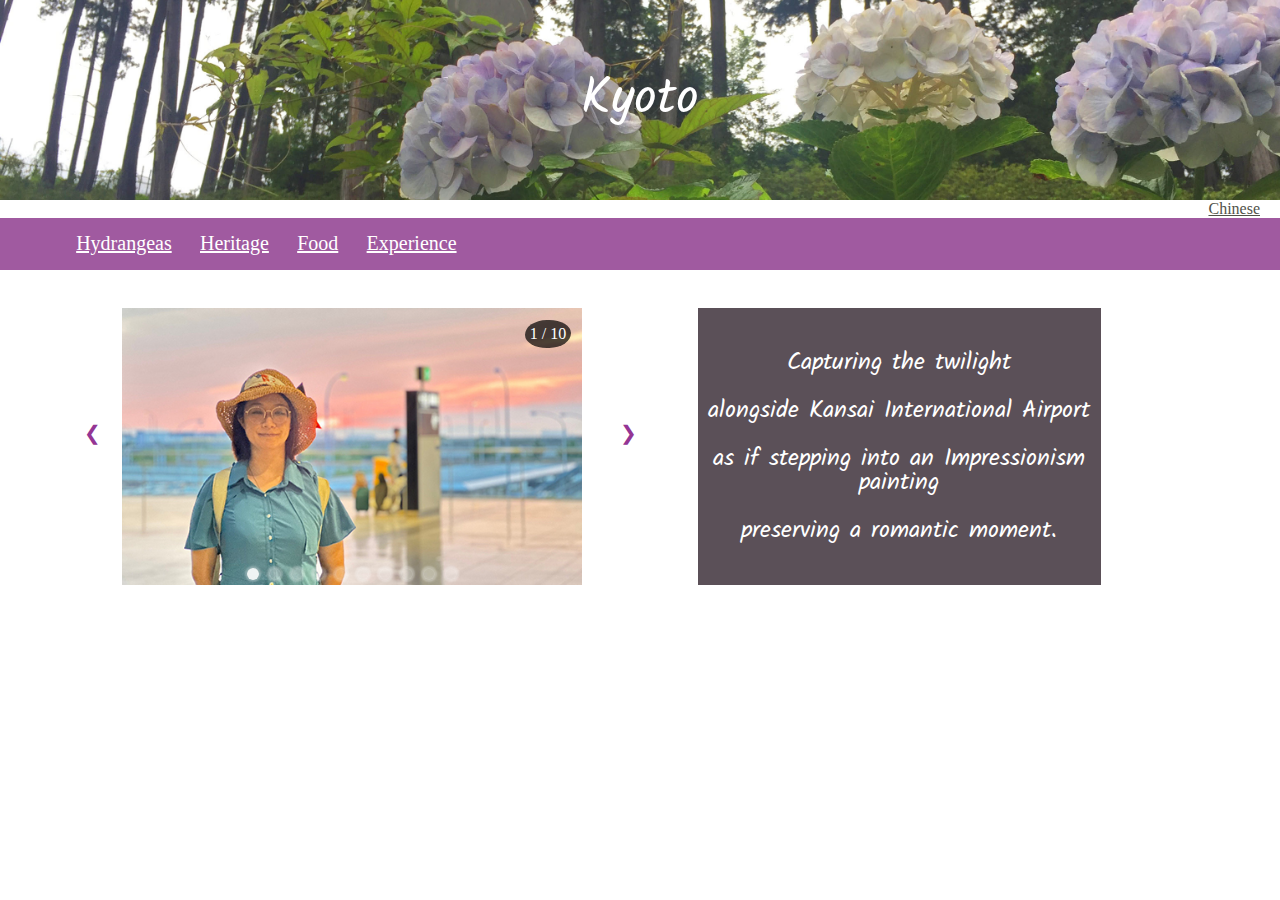
<file: index.html>
<!DOCTYPE html>
<html lang="en">
<head>
    <meta charset="UTF-8"  name="viewport" content="width=device-width, initial-scale=1.0">
    <meta charset="UTF-8"  http-equiv="refresh" content="300">
    <title>Kyoto Summer Image</title>
    <script type="text/javascript" src="./js/slide.js"></script>
    <link rel="stylesheet" href="./css/index_style.css" type="text/css"/>
    <link rel="stylesheet" href="./css/common_style.css" type="text/css"/>
    <link rel="preconnect" href="https://fonts.googleapis.com">
    <link rel="preconnect" href="https://fonts.gstatic.com" crossorigin>
    <link href="https://fonts.googleapis.com/css2?family=Kalam&display=swap" rel="stylesheet">   
</head>
<body>
    <header>
        <span>
            <div id="header_text_2">Kyoto</div>
        </sapn>
    </header>
    <div class="navigator_lan">
        <ul>
            <li><a href="./ch_index.html">Chinese</a></li>
        </ul>
    </div>
    <div class="navigator">
        <ul>
            <li><a href="./pages/en/hydrangeas.html">Hydrangeas</a></li>
            <li><a href="./pages/en/heritage.html">Heritage</a></li>
            <li><a href="./pages/en/food.html">Food</a></li>
            <li><a href="./pages/en/experience.html">Experience</a></li>
        </ul>
    </div>
    <div class="content">
        <div class="slideshow">
            <div class="slide__item fades">
                <div class="slide__pagenumber">1 / 10</div>
                <img class="slide_pic" src="./images/Kansai_airport.JPG" />
            </div>
            <div class="slide__item fades">
                <div class="slide__pagenumber">2 / 10</div>
                <img class="slide_pic" src="./images/Izumisano.JPG" />
            </div>
            <div class="slide__item fades">
                <div class="slide__pagenumber">3 / 10</div>
                <img class="slide_pic" src="./images/Kyoto_tower.JPG" />
            </div>
            <div class="slide__item fades">
                <div class="slide__pagenumber">4 / 10</div>
                <img class="slide_pic" src="./images/Nijo_Castle.JPG" />
            </div>
            <div class="slide__item fades">
                <div class="slide__pagenumber">5 / 10</div>
                <img class="slide_pic" src="./images/Byodo_In.JPG" />
            </div>
            <div class="slide__item fades">
                <div class="slide__pagenumber">6 / 10</div>
                <img class="slide_pic" src="./images/Mimuroto_zi.jpg" />
            </div>
            <div class="slide__item fades">
                <div class="slide__pagenumber">7 / 10</div>
                <img class="slide_pic" src="./images/hanamikoji.JPG" />
            </div>
            <div class="slide__item fades">
                <div class="slide__pagenumber">8 / 10</div>
                <img class="slide_pic" src="./images/Kiyomizu_dera.JPG" />
            </div>
            <div class="slide__item fades">
                <div class="slide__pagenumber">9 / 10</div>
                <img class="slide_pic" src="./images/Nanzenji_01.JPG" />
            </div>
            <div class="slide__item fades">
                <div class="slide__pagenumber">10 / 10</div>
                <img class="slide_pic" src="./images/Philosophers_walk_01.JPG" />
            </div>
            <a id="prev" class="slide__arraw slide__arraw--prev"> ❮ </a>
            <a id="next" class="slide__arraw slide__arraw--next"> ❯ </a>
            <div class="slide__dot">
                <div class="dot" data-value="1"></div>
                <div class="dot" data-value="2"></div>
                <div class="dot" data-value="3"></div>
                <div class="dot" data-value="4"></div>
                <div class="dot" data-value="5"></div>
                <div class="dot" data-value="6"></div>
                <div class="dot" data-value="7"></div>
                <div class="dot" data-value="8"></div>
                <div class="dot" data-value="9"></div>
                <div class="dot" data-value="10"></div>
            </div>    
        </div>
        <div class="content__pages">
            <div class="slide__content fades">
                Capturing the twilight<br/>
                <br/> 
                alongside Kansai International Airport<br/>
                <br/> 
                as if stepping into an Impressionism painting<br/>
                <br/> 
                preserving a romantic moment.<br/>
            </div>
            <div class="slide__content fades">
                The sunlight in Izumisano<br/>
                <br/> 
                colorizes the clouds in red,<br/>
                <br/> 
                awakening the slumbering streets<br/>
                <br/> 
                inch by inch...<br/> 
            </div>
            <div class="slide__content fades">
                In the Kyoto Tower<br/>
                <br/> 
                Getting a bird's-eye view of the whole city<br/>
                <br/> 
                Having a breathtaking scenes delight the sight<br/>
                <br/> 
            </div>
            <div class="slide__content fades">
                Nijo Castle walked through four centuries,<br/>
                <br/> 
                The Tokugawa shogunate rised and fell<br/>
                <br/> 
                All remarkable figures has the ebb and flow<br/>
                <br/> 
                only the ancient castle stands steadfast here.
            </div>
            <div class="slide__content fades">
                Byodoin, a millennia-old temple,<br/>
                <br/> 
                minted on the 10 yen coin<br/>
                <br/> 
                On the rooftop of Phoenix Hall,<br/>
                <br/> 
                a pair of phoenixes<br/>
                <br/> 
                perhaps arrived in the Buddhism Pure Land.
            </div>
            <div class="slide__content fades">
                In the garden of Mimuroto-ji Temple<br/>
                <br/> 
                thousands of hydrangeas bloom<br/>
                <br/> 
                just in the midst of midsummer<br/>
                <br/> 
                resembling a poetry of Japan's summer.<br/> 
                <br/> 
                Note: The temple's hydrangeas <br/>
                <br/>
                were traditionally used to console<br/>
            </div>
            <div class="slide__content fades">
                At a corner of Hanamikoozi<br/>
                <br/> 
                Mamasan in Izakaya:<br/>
                <br/> 
                'I told you to work hard,<br/>
                <br/> 
                how dare you to hang out? '<br/>
                <br/> 
                staff: 'sumimasen!(sorry in Japanese)'<br/>
            </div>
            <div class="slide__content fades">
                A thousand-year-old Buddhist temple<br/>
                <br/> 
                with a stage hanging high<br/>
                <br/> 
                Water no longer flow tranquilly<br/>
                <br/> 
                as bustling crowds surge and throng<br/>
                <br/> 
                The Guanyin remains majestic<br/>
                <br/> 
                but the site fills with clamor.
            </div>
            <div class="slide__content fades">
                In the garden of Zen Temple,<br/>
                <br/> 
                ripples form circles in the gravels.<br/>
                <br/> 
                Feeling the peaceful ambiance at Nanzen-ji,<br/>
                <br/> 
                finding inside clarity through meditation.<br/>
            </div>
            <div class="slide__content fades">
                While strolling along the Philosopher's Walk<br/> 
                <br/> 
                finding the understanding as Nishida did.<br/>
                <br/> 
                Even cats attain enlightenment here,<br/>
                <br/> 
                'feline life should be leisure'.<br/>
            </div>
        </div>
    </div>
</body>
</html>
</file>
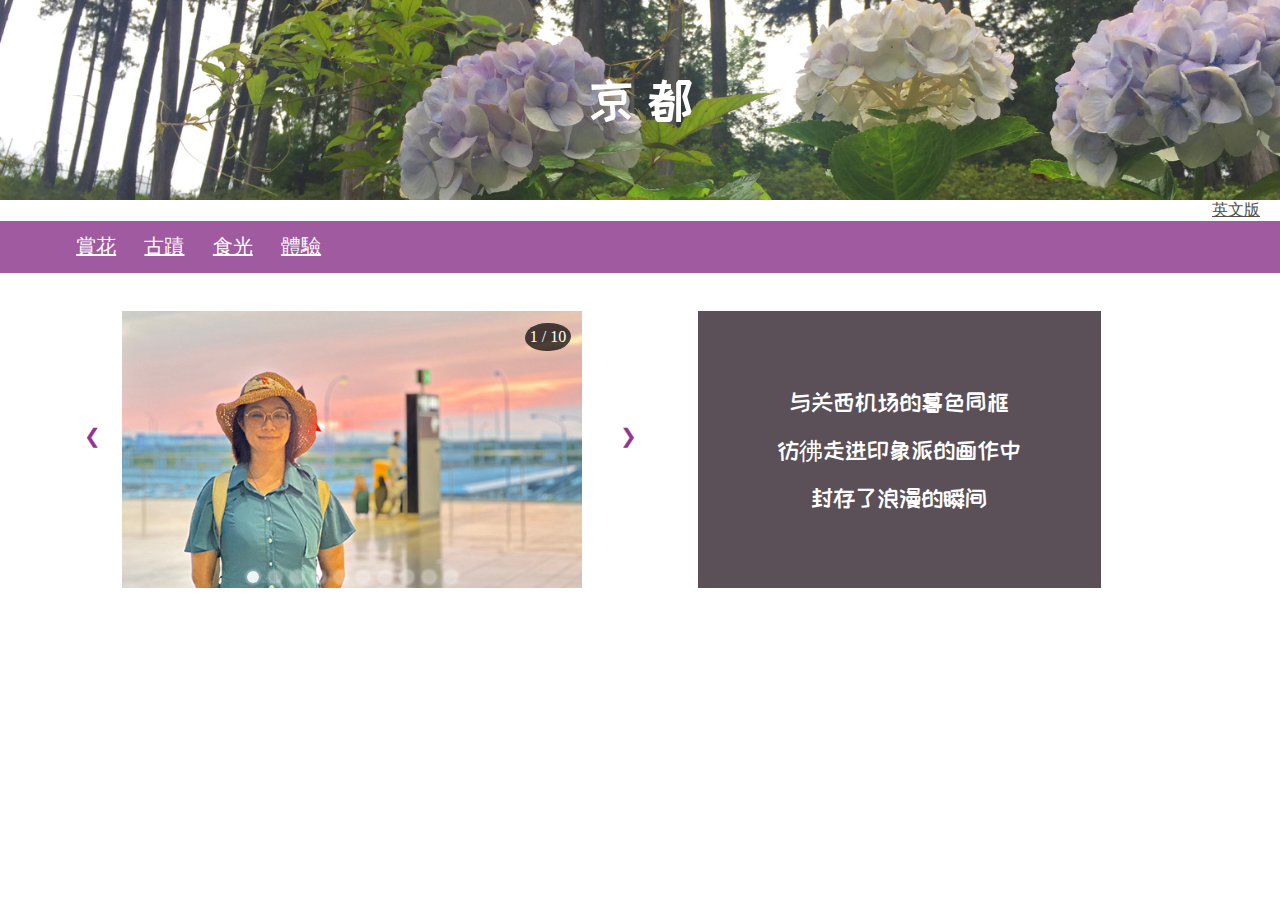
<file: ch_index.html>
<!DOCTYPE html>
<html lang="zh">
<head>
    <meta charset="UTF-8"  name="viewport" content="width=device-width, initial-scale=1.0">
    <meta charset="UTF-8"  http-equiv="refresh" content="300">
    <title>京都｜夏天</title>
    <script type="text/javascript" src="./js/slide.js"></script>
    <link rel="stylesheet" href="./css/index_style.css" type="text/css"/>
    <link rel="stylesheet" href="./css/common_style.css" type="text/css"/>
    <link rel="preconnect" href="https://fonts.googleapis.com">
    <link rel="preconnect" href="https://fonts.gstatic.com" crossorigin>
    <link href="https://fonts.googleapis.com/css2?family=ZCOOL+KuaiLe&display=swap" rel="stylesheet">
</head>
<body>
    <header>
        <span>
            <div id="header_text_1">京 都</div>
        </sapn>
    </header>

    <div class="navigator_lan">
        <ul>
            <li><a href="./index.html">英文版</a></li>
        </ul>
    </div>
    <div class="navigator">
        <ul>
            <li><a href="./pages/ch/hydrangeas.html">賞花</a></li>
            <li><a href="./pages/ch/heritage.html">古蹟</a></li>
            <li><a href="./pages/ch/food.html">食光</a></li>
            <li><a href="./pages/ch/experience.html">體驗</a></li>
        </ul>
    </div>
    <div class="content">
        <div class="slideshow">
            <div class="slide__item fades">
                <div class="slide__pagenumber">1 / 10</div>
                <img class="slide_pic" src="./images/Kansai_airport.JPG" />
            </div>
            <div class="slide__item fades">
                <div class="slide__pagenumber">2 / 10</div>
                <img class="slide_pic" src="./images/Izumisano.JPG" />
            </div>
            <div class="slide__item fades">
                <div class="slide__pagenumber">3 / 10</div>
                <img class="slide_pic" src="./images/Kyoto_tower.JPG" />
            </div>
            <div class="slide__item fades">
                <div class="slide__pagenumber">4 / 10</div>
                <img class="slide_pic" src="./images/Nijo_Castle.JPG" />
            </div>
            <div class="slide__item fades">
                <div class="slide__pagenumber">5 / 10</div>
                <img class="slide_pic" src="./images/Byodo_In.JPG" />
            </div>
            <div class="slide__item fades">
                <div class="slide__pagenumber">6 / 10</div>
                <img class="slide_pic" src="./images/Mimuroto_zi.jpg" />
            </div>
            <div class="slide__item fades">
                <div class="slide__pagenumber">7 / 10</div>
                <img class="slide_pic" src="./images/hanamikoji.JPG" />
            </div>
            <div class="slide__item fades">
                <div class="slide__pagenumber">8 / 10</div>
                <img class="slide_pic" src="./images/Kiyomizu_dera.JPG" />
            </div>
            <div class="slide__item fades">
                <div class="slide__pagenumber">9 / 10</div>
                <img class="slide_pic" src="./images/Nanzenji_01.JPG" />
            </div>
            <div class="slide__item fades">
                <div class="slide__pagenumber">10 / 10</div>
                <img class="slide_pic" src="./images/Philosophers_walk_01.JPG" />
            </div>
            <a id="prev" class="slide__arraw slide__arraw--prev"> ❮ </a>
            <a id="next" class="slide__arraw slide__arraw--next"> ❯ </a>
            <div class="slide__dot">
                <div class="dot" data-value="1"></div>
                <div class="dot" data-value="2"></div>
                <div class="dot" data-value="3"></div>
                <div class="dot" data-value="4"></div>
                <div class="dot" data-value="5"></div>
                <div class="dot" data-value="6"></div>
                <div class="dot" data-value="7"></div>
                <div class="dot" data-value="8"></div>
                <div class="dot" data-value="9"></div>
                <div class="dot" data-value="10"></div>
            </div>    
        </div>
        <div class="content__pages">
            <div class="slide__content_ch fades">
                与关西机场的暮色同框<br/>
                <br/>
                彷彿走进印象派的画作中<br/>
                <br/>
                封存了浪漫的瞬间<br/>
            </div>
            <div class="slide__content_ch fades">
                泉佐野的清晨<br/>
                <br/>
                阳光染红一片片云朵<br/>
                <br/>
                一寸寸唤醒沉睡中的街道<br/>
            </div>
            <div class="slide__content_ch fades">
                千年京光耀 眺望古都美<br/>
                <br/>
                风华绽放 绝景入眼<br/>
            </div>
            <div class="slide__content_ch fades">
                二条城走过400年风华<br/>
                <br/>
                象徵德川幕府起落<br/>
                <br/>
                时代淘尽风流人物<br/>
                <br/>
                只有古城还屹立于此。
            </div>
            <div class="slide__content_ch fades">
                千年古刹平等院<br/>
                <br/>
                10元硬币上一佛寺<br/>
                <br/>
                凤凰堂内静静观想<br/>
                <br/>
                屋嵴上的一对凤凰<br/>
                <br/>
                也许早已抵达西方极乐世界
            </div>
            <div class="slide__content_ch fades">
                三室户寺庭园中<br/>
                <br/>
                万颗紫阳花于仲夏中齐放<br/>
                <br/>
                俨然日本的夏季风物诗<br/>
                <br/>
                笔记：寺庙的紫阳花，<br/>
                古时候用来宽慰梅雨季中感染病逝的亡魂。
            </div>
            <div class="slide__content_ch fades">
                花见小路一隅...<br/>
                <br/>
                居酒屋妈妈桑：<br/>
                叫你好好工作，竟敢偷跑出去玩<br/>
                <br/>
                小员工：<br/>
                すみません~~~<br/>
            </div>
            <div class="slide__content_ch fades">
                千年佛寺 舞台高悬<br/>
                <br/>
                只可惜<br/>
                <br/>
                清水不再安静流过<br/>
                <br/>
                汹涌人潮熙熙攘攘<br/>
                <br/>
                观音虽庄严 尘世却喧嚣<br/>
            </div>
            <div class="slide__content_ch fades">
                方丈庭园<br/>
                <br/>
                碎石中涟漪圈圈<br/>
                <br/>
                南禅寺清幽祥和<br/>
                <br/>
                禅修冥想得清明<br/>
            </div>
            <div class="slide__content_ch fades">
                哲学之道漫步中<br/>
                <br/>
                或许能与西田教授体悟相同<br/>
                <br/>
                猫咪也在此开悟<br/>
                <br/>
                惬意悠闲就是猫生之道<br/>
            </div>
        </div>
    </div>
</body>
</html>
</file>
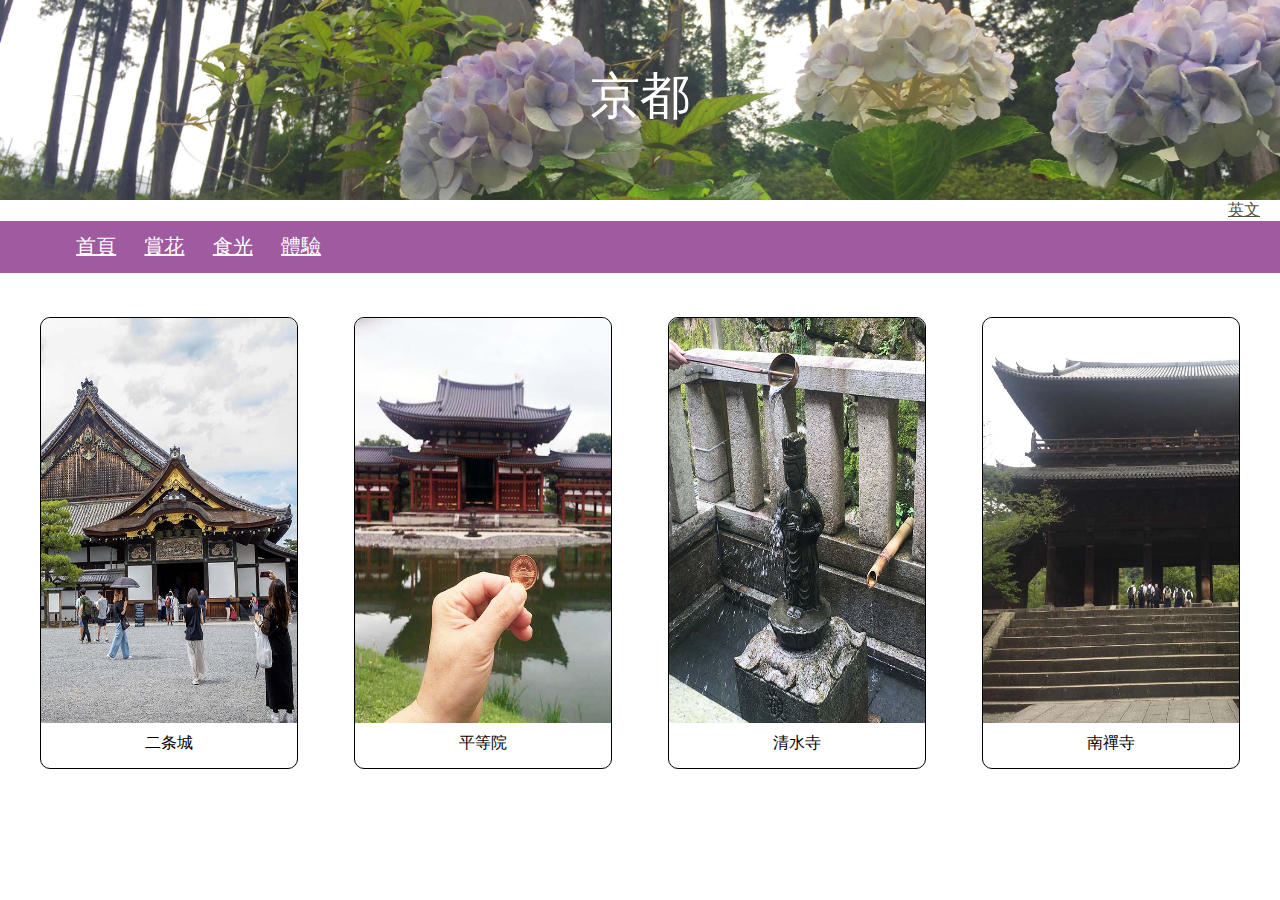
<file: pages/ch/heritage.html>
<!DOCTYPE html>
<html lang="zh">
<head>
    <meta charset="UTF-8">
    <title>京都、夏天 | 古蹟</title>
    <meta charset="UTF-8"  name="viewport" content="width=device-width, initial-scale=1.0">
    <link rel="stylesheet" href="../../css/common_style.css" type="text/css"/>
    <link rel="stylesheet" href="../../css/heritage_style.css" type="text/css"/>
    <link rel="preconnect" href="https://fonts.googleapis.com">
    <link rel="preconnect" href="https://fonts.gstatic.com" crossorigin>
    <link href="https://fonts.googleapis.com/css2?family=Kalam&display=swap" rel="stylesheet"> 
</head>
<body>
    <header>
        <span>
            <div id="header_text_2">京都</div>
        </sapn>
    </header>
    <div class="navigator_lan">
        <ul>
            <li><a href="../en/heritage.html">英文</a></li>
        </ul>
    </div>
    <div class="navigator">
        <ul>
            <li><a href="../../ch_index.html">首頁</a></li>
            <li><a href="./hydrangeas.html">賞花</a></li>
            <li><a href="./food.html">食光</a></li>
            <li><a href="./experience.html">體驗</a></li>
        </ul>
    </div>
    <div class="container">
        <div class="instruction">點按圖片翻背面，點按圖片外翻回正面</div>
        <div class="card card_1">
            <div class="card_title title_1">
                <img class="card_cover" src="../../images/card_nijō_castle.jpg"/>
                <div>二条城</div>
            </div>
            <div class="card_txt txt_1">
                這座城堡是幕府將軍至京都天皇時的住所，也是德川幕府「大政奉還」的地點，見證了日本歷史脫離封建時代的一刻。<br/>
                二条城內的特色建築又稱鶯聲地板，因為人行走於迴廊地板上時會發出酷似夜鶯鳴叫的聲音。<br/>
                因為二条城重大的歷史意義，它被列為聯合國世界遺產。
            </div>
        </div>
        <div class="card card_2">
            <div class="card_title title_2">
                <img class="card_cover" src="../../images/Byōdō-in.jpg"/>
                <div>平等院</div>
            </div>
            <div class="card_txt txt_2">    
                座落於京都府宇治寺，平等院因為其精巧的佛教建築被列為聯合國世界遺產。<br/>
                平等院中的鳳凰堂，擁有木造阿彌陀如來坐像1座、浮雕菩薩像52軀、壁畫14面，表現出平安時代佛教藝術之美。<br/>
                鳳凰堂即為日幣10元硬幣上的建築，因此常見旅客將硬幣與建築同框拍攝。<br/>
            </div>
        </div>
        <div class="card card_3">
            <div class="card_title title_3">
                <img class="card_cover" src="../../images/Kiyomizu_Temple.jpg"/>
                <div>清水寺</div>
            </div>
            <div class="card_txt txt_3">
                作為聯合國世界遺產，清水寺以正殿前擁有1000年以上歷史的木造舞台聞名。清水舞台由139根高12公尺的櫸木支撐，且沒有使用任何釘子。<br/>
                偌大的寺廟中，只有少數拜殿讓我覺得內心平靜，其中一處就是照片中的偏殿觀音像。香客們用水清洗觀音石像以祈求內心清明。<br/>
            </div>
        </div>
        <div class="card card_4">
            <div class="card_title title_4">
                <img class="card_cover" src="../../images/Nanzen-ji.jpg"/>
                <div>南禪寺</div>
            </div>
            <div class="card_txt txt_4">
                這是日本禪宗最早由皇室建照的寺院，內有照片中的三門、方丈庭園及水路閣等指標性建築。<br/>
                三門的上層「五鳳樓」有釋迦如來與十六羅漢像、大坂之陣戰死者位牌等。<br/>
                方丈庭園的枯山水、借景等技法表現出日本的藝術及文化內涵。<br/>
                水路閣則是一座紅磚拱橋外型的琵琶湖疏水設施，其異國風情使之成為打卡知名景點。<br/>
            </div>
        </div>
    </div>
</body>
</html>
</file>
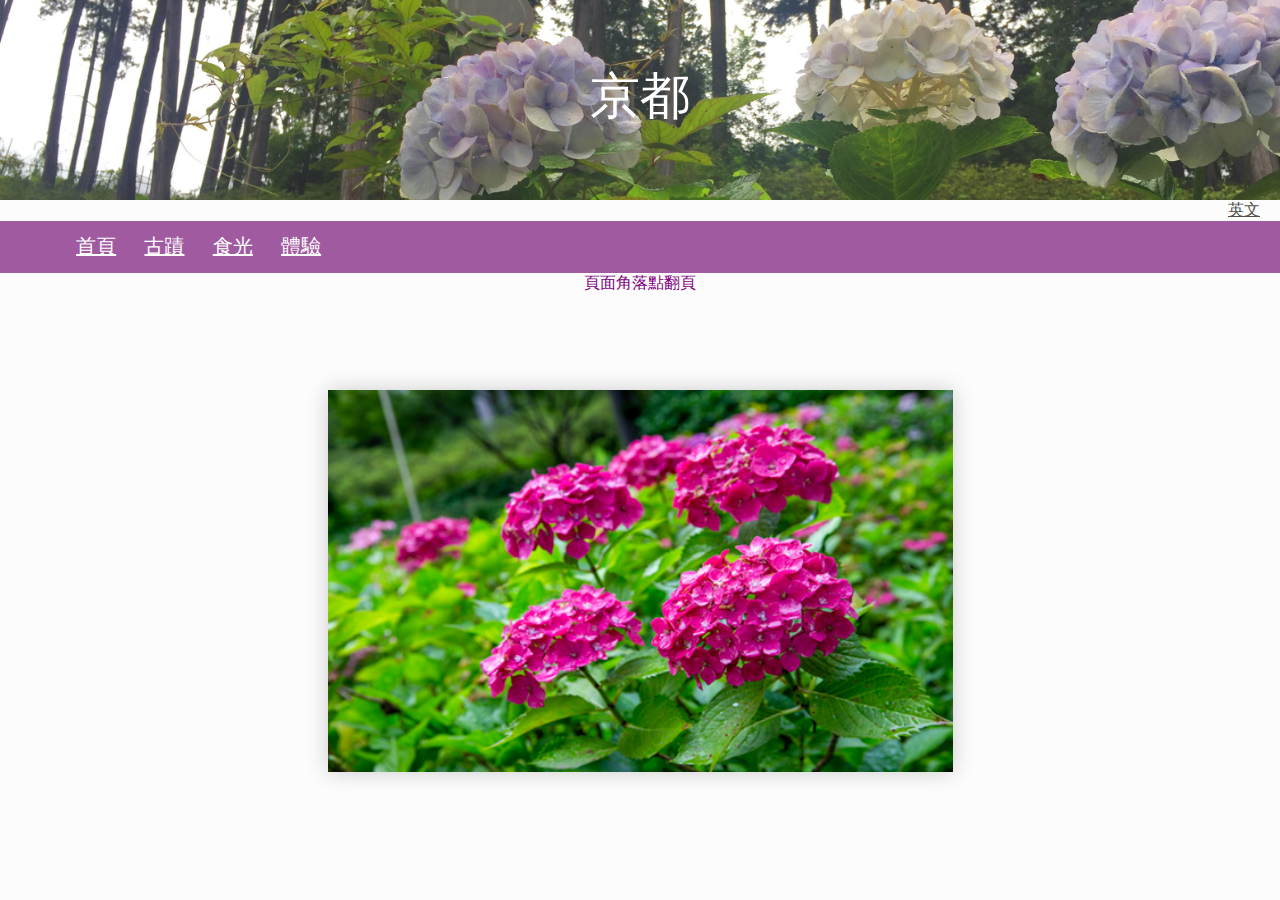
<file: pages/ch/hydrangeas.html>
<!DOCTYPE html>
<html lang="zh">
<head>
    <meta charset="UTF-8">
    <title>京都、夏天 | 紫陽花</title>
    <meta charset="UTF-8"  name="viewport" content="width=device-width, initial-scale=1.0">
    <script type="text/javascript" src="../../js/turnjs4/extras/jquery.min.1.7.js"></script>
    <script type="text/javascript" src="../../js/turnjs4/extras/modernizr.2.5.3.min.js"></script>
    <script type="text/javascript" src="../../js/book_double_page.js"></script>
    <link rel="stylesheet" href="../../css/common_style.css" type="text/css"/>
    <link rel="stylesheet" href="../../css/common_book.css" type="text/css"/>
    <link rel="preconnect" href="https://fonts.googleapis.com">
    <link rel="preconnect" href="https://fonts.gstatic.com" crossorigin>
    <link href="https://fonts.googleapis.com/css2?family=Kalam&display=swap" rel="stylesheet"> 
</head>
<body>
    <header>
        <span>
            <div id="header_text_2">京都</div>
        </sapn>
    </header>
    <div class="navigator_lan">
        <ul>
            <li><a href="../en/hydrangeas.html">英文</a></li>
        </ul>
    </div>
    <div class="navigator">
        <ul>
            <li><a href="../../ch_index.html">首頁</a></li>
            <li><a href="./heritage.html">古蹟</a></li>
            <li><a href="./food.html">食光</a></li>
            <li><a href="./experience.html">體驗</a></li>
        </ul>
    </div>
    <div class="flipbook-viewport">
        <div id="description_ch">頁面角落點翻頁</div>
        <div class="container">
            <div class="flipbook" id="book">
             <div class="page cover_1"></div>
                 <div class="double content_1">
                    <div class="whisper type_1">
                        紫陽花/繡球花，於夏季綻放，是夏日的一抹繽紛。<br>
                        偶見純白的花團簇擁，是缺乏花青素的獨特面貌。
                    </div>
                </div>                  
                <div class="double content_2">
                    <div class="whisper type_2">
                        花色隨土壤的酸鹼度而變，<br/>
                        酸即青，鹼即紅。<br/>
                    </div>                    
                </div>
                <div class="double content_3">
                    <div class="whisper type_3">
                        京都府宇治市的三戶室寺，主祭千手觀音。<br/>
                        庭園「與楽園」擁有5000坪的廣大面積，<br/>
                        6月有1萬顆的繡球花綻放。<br/>
                    </div>  
                </div>
                <div class="double content_4">
                    <div class="whisper type_4">
                        一花一世界&nbsp;&nbsp;&nbsp;&nbsp;&nbsp;&nbsp;百叢百斑斕
                    </div>  
                </div>
                <div class="double content_5">
                    <div class="whisper type_5">
                        腳踏繡球花瓣<br/>
                    </div>
                    <div class="whisper type_6">
                        邁開下一步......<br/>
                    </div>
                </div>
                <div class="double content_6">
                    <div class="whisper type_7">
                        繽紛的繡球花 <br/>
                        即使凋謝 <br/>
                        仍舊美得獨特<br/>
                    </div>
                </div>
                <div class="double content_7">
                    <div class="whisper type_8">
                        2023年6月<br/>
                    </div>
                </div>
                <div class="page cover_2"></div>
            </div> 
        </div>
    </div>
    <div class="container_m">
        <div id="description_ch_m">點頁面角落翻頁</div>
        <div id="flipbook_mobile">
            <div class="content_8"></div>
            <div class="content_9">
                <div class="whisper type_9">
                    紫陽花/繡球花，於夏季綻放，<br/>
                    是夏日的一抹繽紛。<br>
                    偶見純白的花團簇擁，<br/>
                    是缺乏花青素的獨特面貌。
                </div>
            </div>
            <div class="content_10">
                <div class="whisper type_10">
                    花色隨土壤的酸鹼度而變，<br/>
                    酸即青，鹼即紅。<br/>
                </div>                    
            </div>        
            <div class="content_11">
                <div class="whisper type_11">
                    京都府宇治市的三戶室寺，主祭千手觀音。<br/>
                    庭園「與楽園」擁有5000坪的廣大面積，<br/>
                    6月有1萬顆的繡球花綻放。<br/>
                </div>  
            </div>
            <div class="content_12">
                <div class="whisper type_12">
                    一花一世界&nbsp;&nbsp;百叢百斑斕
                </div>  
            </div>
            <div class="content_13">
                <div class="whisper type_13">
                    腳踏繡球花瓣&nbsp;&nbsp;&nbsp;&nbsp;&nbsp;&nbsp;邁開下一步......<br/>
                </div>
            </div>
            <div class="content_14">
                <div class="whisper type_14">
                    繽紛的繡球花 <br/>
                    即使凋謝 <br/>
                    仍舊美得獨特<br/>
                </div>
            </div>
            <div class="content_15">
                <div class="whisper type_15">
                    2023年6月 <br/>
                </div>
            </div>
            <div class="content_16"></div>
        </div>
    </div>
</body>
</html>
</file>
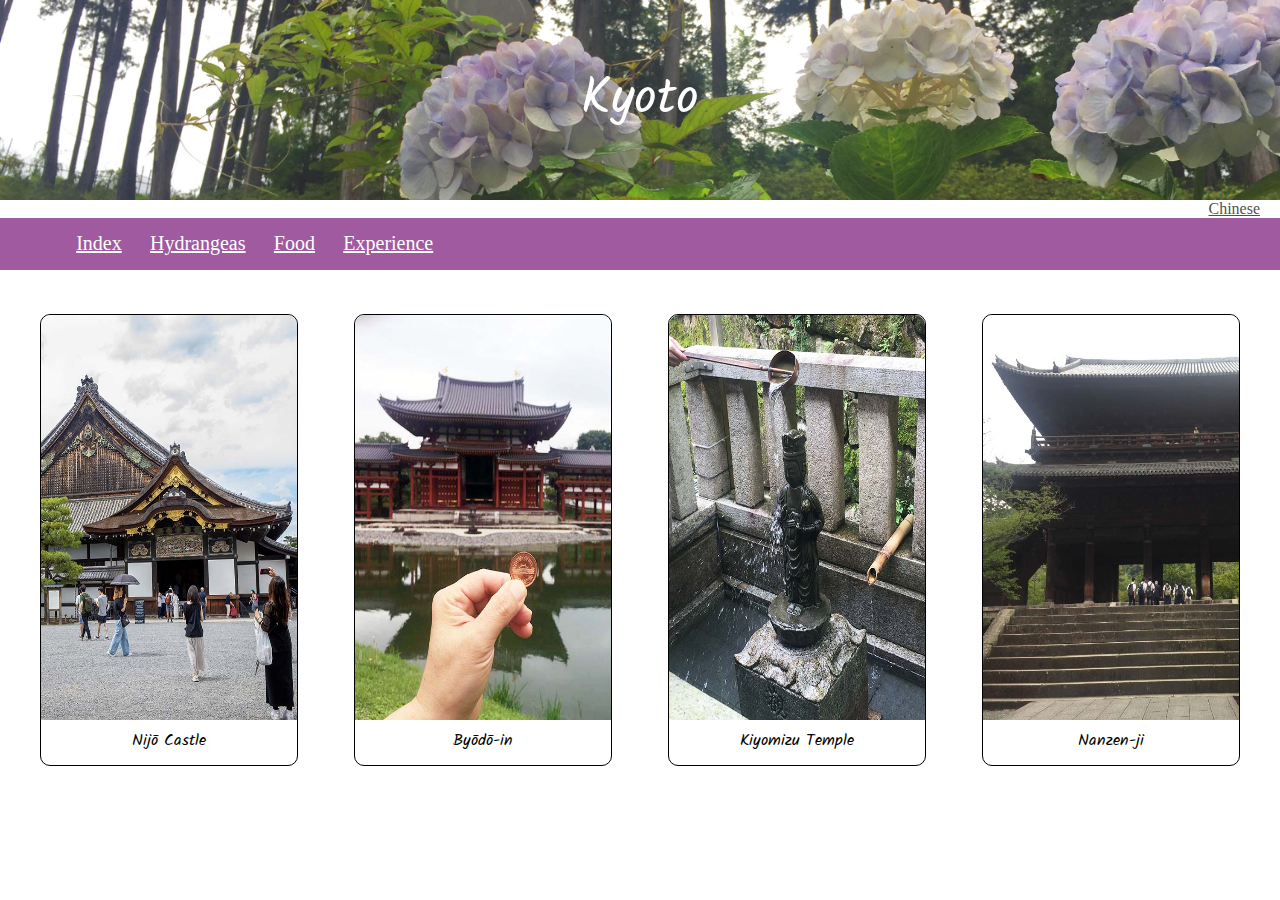
<file: pages/en/heritage.html>
<!DOCTYPE html>
<html lang="en">
<head>
    <title>Kyoto Summer Image | Heritage</title>
    <meta charset="UTF-8"  name="viewport" content="width=device-width, initial-scale=1.0">
    <link rel="stylesheet" href="../../css/common_style.css" type="text/css"/>
    <link rel="stylesheet" href="../../css/heritage_style.css" type="text/css"/>
    <link rel="preconnect" href="https://fonts.googleapis.com">
    <link rel="preconnect" href="https://fonts.gstatic.com" crossorigin>
    <link href="https://fonts.googleapis.com/css2?family=Kalam&display=swap" rel="stylesheet"> 
</head>
<body>
    <header>
        <span>
            <div id="header_text_2">Kyoto</div>
        </sapn>
    </header>
    <div class="navigator_lan">
        <ul>
            <li><a href="../ch/heritage.html">Chinese</a></li>
        </ul>
    </div>
    <div class="navigator">
        <ul>
            <li><a href="../../index.html">Index</a></li>
            <li><a href="./hydrangeas.html">Hydrangeas</a></li>
            <li><a href="./food.html">Food</a></li>
            <li><a href="./experience.html">Experience</a></li>
        </ul>
    </div>
    <div class="container">
        <div class="instruction">Tap the image to flip to the back,<br/>
            tap anywhere outside the image to flip to the front.</div>
        <div class="card card_1">
            <div class="card_title title_1">
                <img class="card_cover" src="../../images/card_nijō_castle.jpg"/>
                <div>Nijō Castle</div>
            </div>
            <div class="card_txt txt_1">
                The castle, where Shogan stays when visiting Emperor, 
                witnesses the transition from feudalism Edo period to the Meiji era. <br/>
                Its unique architecture, "nightingale floors", sounds like birdsong while walking on it.<br/> 
                Because of its' significance, it is a UNESCO site to preserve Japanese heritage.<br/>
            </div>
        </div>
        <div class="card card_2">
            <div class="card_title title_2">
                <img class="card_cover" src="../../images/Byōdō-in.jpg"/>
                <div>Byōdō-in</div>
            </div>
            <div class="card_txt txt_2">    
                The temple, situated in Uji, is a UNESCO Site celebrated for its elegant Buddhist architecture. <br/>
                its' iconic Phoenix Hall, adorned with remarkable Amidist sculptures, exemplifies the beauty of the Heian era. <br/>
                Notably, the Phoenix Hall is depicted on the 10 yen coin. That's why tourists take photos with holding a 10 yen coin.<br/>
            </div>
        </div>
        <div class="card card_3">
            <div class="card_title title_3">
                <img class="card_cover" src="../../images/Kiyomizu_Temple.jpg"/>
                <div>Kiyomizu Temple</div>
            </div>
            <div class="card_txt txt_3">
                The temple is a UNESCO Site which is renowned for its wooden terrace without any nails.<br/>
                Only a few places in the temple can make me feel peaceful, and the photo shows one.<br/>
                The photo shows that pilgrims pour water on the statue of Guanyin to pray for clarity of heart.
            </div>
        </div>
        <div class="card card_4">
            <div class="card_title title_4">
                <img class="card_cover" src="../../images/Nanzen-ji.jpg"/>
                <div>Nanzen-ji</div>
            </div>
            <div class="card_txt txt_4">
                It is a historic Zen Buddhist temple complex with tranquil gardens and majestic architecture.<br/>
                Its iconic Sanmon gate and serene Hojo garden showcase Japan's artistic and spiritual heritage.<br/>
                Located inside, exotic Aqueduct carries irrigation water from the Lake Biwa Canal.<br/>
            </div>
        </div>
    </div>
</body>
</html>
</file>
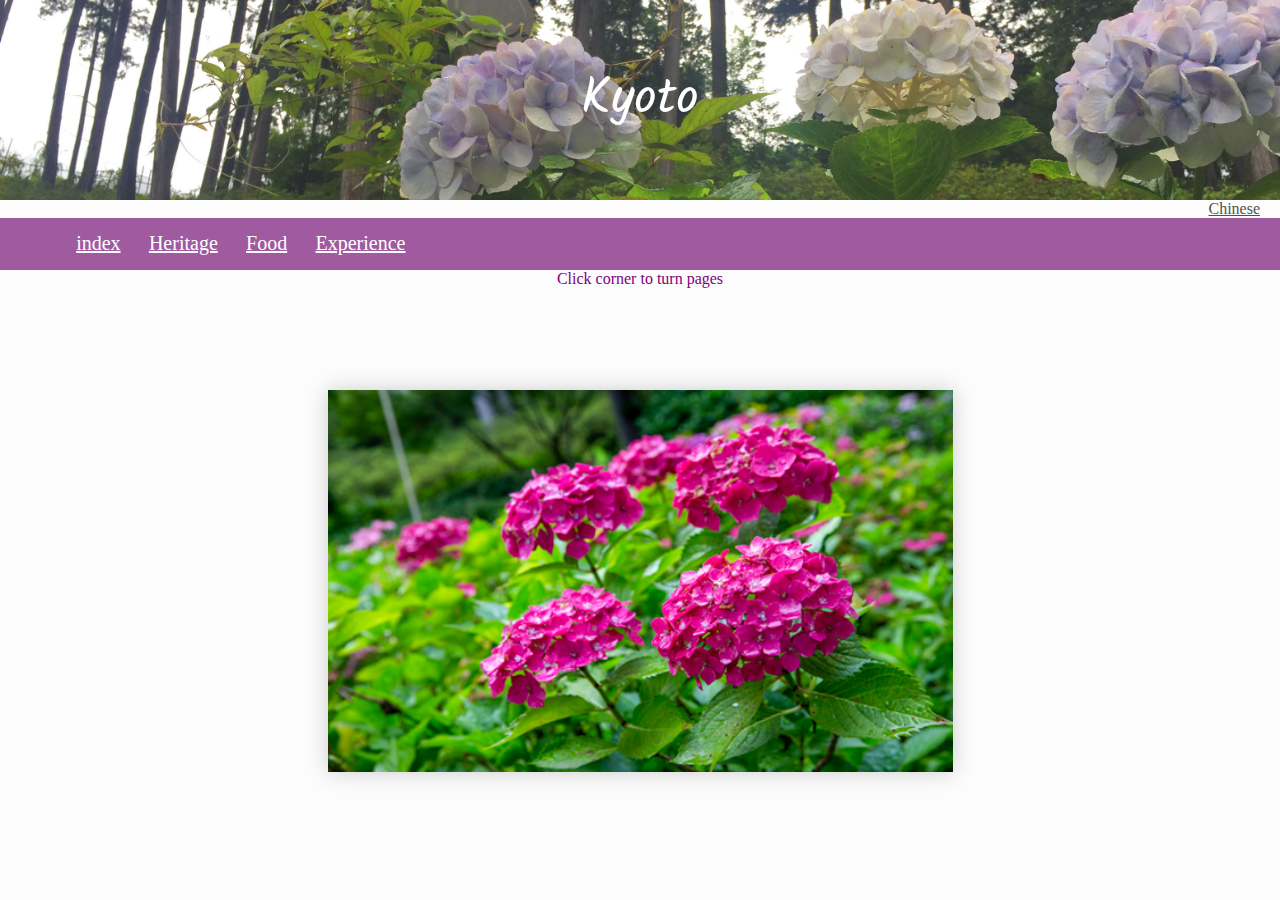
<file: pages/en/hydrangeas.html>
<!DOCTYPE html>
<html lang="en">
<head>
    <meta charset="UTF-8">
    <title>Kyoto Summer Image | Hydrangeas</title>
    <meta charset="UTF-8"  name="viewport" content="width=device-width, initial-scale=1.0">
    <script type="text/javascript" src="../../js/turnjs4/extras/jquery.min.1.7.js"></script>
    <script type="text/javascript" src="../../js/turnjs4/extras/modernizr.2.5.3.min.js"></script>
    <script type="text/javascript" src="../../js/book_double_page.js"></script>
    <link rel="stylesheet" href="../../css/common_style.css" type="text/css"/>
    <link rel="stylesheet" href="../../css/common_book.css" type="text/css"/>
    <link rel="preconnect" href="https://fonts.googleapis.com">
    <link rel="preconnect" href="https://fonts.gstatic.com" crossorigin>
    <link href="https://fonts.googleapis.com/css2?family=Kalam&display=swap" rel="stylesheet"> 
</head>
<body>
    <header>
        <span>
            <div id="header_text_2">Kyoto</div>
        </sapn>
    </header>
    <div class="navigator_lan">
        <ul>
            <li><a href="../ch/hydrangeas.html">Chinese</a></li>
        </ul>
    </div>
    <div class="navigator">
        <ul>
            <li><a href="../../index.html">index</a></li>
            <li><a href="./heritage.html">Heritage</a></li>
            <li><a href="./food.html">Food</a></li>
            <li><a href="./experience.html">Experience</a></li>
        </ul>
    </div>
    <div class="flipbook-viewport">
        <div id="description">Click corner to turn pages</div>
        <div class="container">
            <div class="flipbook" id="book">
                <div class="page cover_1"></div>
                <div class="double content_1">
                    <div class="whisper type_1">
                        Hydrangea, which blooms during summer,<br/> 
                        makes the season colorful.<br/> 
                        Occasionally, you may come across<br/> 
                        pure white clusters of flowers, <br/>
                        due to the absence of anthocyanins.<br/>
                    </div>
                </div>
                <div class="double content_2">
                    <div class="whisper type_2">
                        The color of hydrangeas<br/> 
                        varies depending on the <br/>
                        soil's acidity level.<br/>
                    </div>                    
                </div>
                <div class="double content_3">
                    <div class="whisper type_3">
                        Mimurotozi temple is Kyoto's <br/>
                        most popular spots for enjoying <br/>
                        hydrangea flowers. <br/>
                        Ten thousand hydrangea flowers blooms<br/> 
                        together in June there.
                    </div>  
                </div>
                <div class="double content_4">
                    <div class="whisper type_4">
                        Here is a world in a flower.<br/>
                        Here is also hundreds of colors in a hydrangea.<br/>
                    </div>  
                </div>
                <div class="double content_5">
                    <div class="whisper type_5">
                        Walk to another path<br/>
                    </div>
                    <div class="whisper type_6">
                        while stepping on hydrangeas.<br/>
                    </div>
                </div>
                <div class="double content_6">
                    <div class="whisper type_7">
                        Varied spieces of hydrangeas, <br/>
                        even if they are faded ones, <br/>
                        has its unique beauty.<br/>
                    </div>
                </div>
                <div class="double content_7">
                    <div class="whisper type_8">
                        June 2023 <br/>
                    </div>
                </div>
                <div class="page cover_2"></div>
            </div>
        </div>
    </div>
    <div class="container_m">
        <div id="description_m">Click corner to turn pages</div>
        <div id="flipbook_mobile">
            <div class="content_8"></div>
            <div class="content_9">
                <div class="whisper type_9">
                    Hydrangea, which blooms during summer,<br/> 
                    makes the season colorful.<br/> 
                    Occasionally, you may come across<br/> 
                    pure white clusters of flowers, <br/>
                    due to the absence of anthocyanins.<br/>
                </div>
            </div>
            <div class="content_10">
                <div class="whisper type_10">
                    The color of hydrangeas<br/> 
                    varies depending on the <br/>
                    soil's acidity level.<br/>
                </div>                    
            </div>        
            <div class="content_11">
                <div class="whisper type_11">
                    Mimurotozi temple is Kyoto's <br/>
                    most popular spots for enjoying <br/>
                    hydrangea flowers. <br/>
                    Ten thousand hydrangea flowers blooms<br/> 
                    together in June there.
                </div>  
            </div>
            <div class="content_12">
                <div class="whisper type_12">
                    Here is a world in a flower.<br/>
                    Here is also hundreds of colors in a hydrangea.<br/>
                </div>  
            </div>
            <div class="content_13">
                <div class="whisper type_13">
                    Walk to another path<br/>
                    while stepping on hydrangeas.<br/>
                </div>
            </div>
            <div class="content_14">
                <div class="whisper type_14">
                    Varied spieces of hydrangeas, <br/>
                    even if they are faded ones, <br/>
                    has its unique beauty.<br/>
                </div>
            </div>
            <div class="content_15">
                <div class="whisper type_15">
                    June 2023 <br/>
                </div>
            </div>
            <div class="content_16"></div>
        </div>
    </div>
</body>
</html>
</file>
<file: css/index_style.css>
@media screen and (min-width: 821px){
    
    .content{
        width: 100%;
        height: 100%;
        display: flex;
    }
    
    .slide_pic{
        width: 80%;
        height: 40%;
        object-fit: cover;
        vertical-align: middle;
        transition: 0.5s;
    }
    
    .slide_pic:hover{
        transform: scale(1.1);
        transition: 0.5s;
    }
    
    .slideshow {
        margin-top: 3%;
        margin-left: 5%;
        width: 45%;
        height: 100%;
        position: relative;
        transition: 2s;
        user-select: none;
        text-align: left;
    }
    
    .slide__item{
        text-align: center;
        display: none;
        position: relative;
        overflow: hidden;
        width: 100%;
    }
    
    .slide__pagenumber {
        padding: 5px;
        margin: 2%;
        left: 78%;
        border-radius: 70% 70% / 80% 70%;
        background: rgba(0, 0, 0, 0.7);
        color: white;
        position: absolute;
        z-index: 1;
    }
    
    .slide__arraw {
        padding: 20px;
        position: absolute;
        line-height: 20px;
        font-size: 20px;
        text-decoration: none;
        color:  rgb(148, 53, 148);
    }
    
    .slide__arraw:hover {
        background: rgba(0, 0, 0, 0.7);
        border-radius: 5px;
        color: white;
        cursor: pointer;
        transition: 0.6 ease;
    }
    .slide__arraw--prev {
        position: absolute;
        top: 45%;
        left: 0%;
        transform: translateY(-50%);
        z-index: 1;
    }
    .slide__arraw--next {
        position: absolute;
        left: 93%;
        top: 45%;
        transform: translateY(-50%);
        z-index: 1;
    }
    
    .slide__dot {
        padding: 5px 5px;
        display: flex;
        position: absolute;
        bottom: 0px;
        transform: translateX(-50%);
        left: 50%;
    }
    
    .dot {
        justify-content: center;
        width: 10px;
        height: 10px;
        margin: 0 5px;
        border-radius: 50%;
        border: 1px solid rgba(255, 255, 255, 0.1);
        background: rgba(255, 255, 255, 0.3);
        box-shadow: 0px 0px 2px 2px rgba(255, 255, 255, 0.3);
    }
    
    .active,
    .dot:hover {
      background: rgba(255, 255, 255, 0.9);
      cursor: pointer;
    }
    
    .content__pages{
        text-align: center;
        margin-top: 3%;
        width: 45%;
        position: relative;
        transition: 2s;
        user-select: none;
        text-align: left;
    }
    
    .slide__content {
        position: relative;
        color: white;
        background: rgba(22, 5, 17, 0.7);
        width: 70%;
        height: 100%;
        line-height: 100%;
        left: 10%;
        font-family: "ZCOOL KuaiLe", "Kalam", "calibri";
        font-size: 24px;
        display: flex;
        align-items: center;
        justify-content: center;
        text-align: center;
        display: none;
        overflow: hidden;
    }

    .slide__content_ch {
        position: relative;
        color: white;
        background: rgba(22, 5, 17, 0.7);
        width: 70%;
        height: 100%;
        line-height: 100%;
        left: 10%;
        font-family: "ZCOOL KuaiLe", "Kalam", "calibri";
        font-size: 24px;
        display: flex;
        align-items: center;
        justify-content: center;
        text-align: center;
        display: none;
        overflow: hidden;
    }
    
    .fades {
      animation: 1.5s fades;
    }
    
    @keyframes fades {
      from {
        opacity: 0.4;
      }
      to {
        opacity: 1;
      }
    }
}

@media screen and (min-width: 416px) and (max-width:820px){
    
    .content{
        width: 100%;
        height: 100%;
    }
    
    .slide_pic{
        width: 100%;
        height: auto;
        object-fit: cover;
        vertical-align: middle;
        transition: 0.5s;
    }
    
    .slide_pic:hover{
        transform: scale(1.1);
        transition: 0.5s;
    }
    
    .slideshow {
        margin-top: 3%;
        margin-left: 12.5%;
        width: 75%;
        height: 100%;
        position: relative;
        transition: 2s;
        user-select: none;
        text-align: left;
    }
    
    .slide__item{
        text-align: center;
        display: none;
        position: relative;
        overflow: hidden;
        width: 100%;
    }
    
    .slide__pagenumber {
        padding: 5px;
        margin: 2%;
        left: 80%;
        border-radius: 70% 70% / 80% 70%;
        background: rgba(0, 0, 0, 0.7);
        color: white;
        position: absolute;
        z-index: 1;
    }
    
    .slide__arraw {
        border: 3px solid;
        padding: 20px;
        position: absolute;
        line-height: 20px;
        font-size: 30px;
        text-decoration: none;
        color:  rgb(148, 53, 148);
    }
    
    .slide__arraw:hover {
        background: rgba(0, 0, 0, 0.5);
        border-radius: 5px;
        color: white;
        cursor: pointer;
        transition: 0.6 ease;
    }
    .slide__arraw--prev {
        position: absolute;
        top: 115%;
        left: 38%;
        transform: translateY(-50%);
        z-index: 1;
    }
    .slide__arraw--next {
        position: absolute;
        left: 52%;
        top: 115%;
        transform: translateY(-50%);
        z-index: 1;
    }
    
    .slide__dot {
        padding: 5px 5px;
        display: flex;
        position: absolute;
        bottom: 0px;
        transform: translateX(-50%);
        left: 50%;
    }
    
    .dot {
        justify-content: center;
        width: 10px;
        height: 10px;
        margin: 0 5px;
        border-radius: 50%;
        border: 1px solid rgba(255, 255, 255, 0.1);
        background: rgba(255, 255, 255, 0.3);
        box-shadow: 0px 0px 2px 2px rgba(255, 255, 255, 0.3);
    }
    
    .active,
    .dot:hover {
      background: rgba(255, 255, 255, 0.9);
      cursor: pointer;
    }
    
    .content__pages{
        text-align: center;
        margin-top: 13%;
        left: 11.5%;
        width: 75%;
        position: relative;
        transition: 2s;
        user-select: none;
        text-align: left;
    }
    
    .slide__content {
        position: relative;
        color: white;
        background: rgba(22, 5, 17, 0.7);
        width: 100%;
        height: 250px;
        line-height: 20px;
        font-family: "ZCOOL KuaiLe", "Kalam", "calibri";
        font-size: 24px;
        display: flex;
        align-items: center;
        justify-content: center;
        text-align: center;
        display: none;
        overflow: hidden;
    }

    .slide__content_ch {
        position: relative;
        color: white;
        background: rgba(22, 5, 17, 0.7);
        width: 100%;
        height: 250px;
        line-height: 20px;
        font-family: "ZCOOL KuaiLe", "Kalam", "calibri";
        font-size: 24px;
        display: flex;
        align-items: center;
        justify-content: center;
        text-align: center;
        display: none;
        overflow: hidden;
    }
    
    .fades {
      animation: 1.5s fades;
    }
    
    @keyframes fades {
      from {
        opacity: 0.4;
      }
      to {
        opacity: 1;
      }
    } 
}

@media screen and (min-width: 365px) and (max-width:415px){
    
    .content{
        width: 100%;
        height: 100%;
    }
    
    .slide_pic{
        width: 100%;
        height: auto;
        object-fit: cover;
        vertical-align: middle;
        transition: 0.5s;
    }
    
    .slide_pic:hover{
        transform: scale(1.1);
        transition: 0.5s;
    }
    
    .slideshow {
        margin-top: 3%;
        margin-left: 10.5%;
        width: 75%;
        height: 100%;
        position: relative;
        transition: 2s;
        user-select: none;
        text-align: left;
    }
    
    .slide__item{
        text-align: center;
        display: none;
        position: relative;
        overflow: hidden;
        width: 100%;
    }
    
    .slide__pagenumber {
        padding: 3px;
        margin: 1.5%;
        left: 80%;
        border-radius: 70% 70% / 80% 70%;
        background: rgba(0, 0, 0, 0.7);
        color: white;
        position: absolute;
        z-index: 1;
        font-size: 6px;
    }
    
    .slide__arraw {
        border: 2px solid;
        padding: 16px;
        position: absolute;
        line-height: 16px;
        font-size: 20px;
        text-decoration: none;
        color:  rgb(148, 53, 148);
    }
    
    .slide__arraw:hover {
        background: rgba(0, 0, 0, 0.5);
        border-radius: 5px;
        color: white;
        cursor: pointer;
        transition: 0.6 ease;
    }
    .slide__arraw--prev {
        position: absolute;
        top: 120%;
        left: 32%;
        transform: translateY(-50%);
        z-index: 1;
    }
    .slide__arraw--next {
        position: absolute;
        left: 52%;
        top: 120%;
        transform: translateY(-50%);
        z-index: 1;
    }
    
    .slide__dot {
        padding: 1px 1px;
        display: flex;
        position: absolute;
        bottom: 0px;
        transform: translateX(-50%);
        left: 50%;
    }
    
    .dot {
        justify-content: center;
        width: 5px;
        height: 5px;
        margin: 0 3px;
        border-radius: 50%;
        border: 1px solid rgba(255, 255, 255, 0.1);
        background: rgba(255, 255, 255, 0.3);
        box-shadow: 0px 0px 2px 2px rgba(255, 255, 255, 0.3);
    }
    
    .active,
    .dot:hover {
      background: rgba(255, 255, 255, 0.9);
      cursor: pointer;
    }
    
    .content__pages{
        text-align: center;
        margin-top: 18%;
        left: 10.5%;
        width: 75%;
        position: relative;
        transition: 2s;
        user-select: none;
        text-align: center;
    }
    
    .slide__content {
        position: relative;
        color: white;
        background: rgba(22, 5, 17, 0.7);
        width: 100%;
        height: 250px;
        line-height: 14px;
        font-family: "ZCOOL KuaiLe", "Kalam", "calibri";
        font-size: 14px;
        display: flex;
        align-items: center;
        justify-content: center;
        text-align: center;
        display: none;
        overflow: hidden;
    }

    .slide__content_ch {
        position: relative;
        color: white;
        background: rgba(22, 5, 17, 0.7);
        width: 100%;
        height: 200px;
        line-height: 18px;
        font-family: "ZCOOL KuaiLe", "Kalam", "calibri";
        font-size: 18px;
        display: flex;
        align-items: center;
        justify-content: center;
        text-align: center;
        display: none;
        overflow: hidden;
    }
    
    .fades {
      animation: 1.5s fades;
    }
    
    @keyframes fades {
      from {
        opacity: 0.4;
      }
      to {
        opacity: 1;
      }
    } 
}
</file>
<file: css/common_style.css>
@media screen and (min-width: 821px){

    header span{
        display: block;
        background: no-repeat center/100% url("../index_pic.JPG");
        height: 200px;
    }

    body {
        margin: 0;
        padding: 0; 
    }
    
    #header_text_1{
        text-align: center;
        line-height: 200px;
        font-size: 50px;
        font-family: "ZCOOL KuaiLe", "calibri";
        color: white;
    }
    
    #header_text_2{
        text-align: center;
        line-height: 200px;
        font-size: 50px;
        font-family: "Kalam", "calibri";
        color: white;
    }
    
    .navigator_lan{
        text-align: right;
        margin-right: 20px;
        font-family: "calibri";
    }
    
    .navigator_lan ul {
        margin: 0;
        padding: 0;
    }
    
    .navigator_lan ul li{
        display: inline;
    }
    
    .navigator_lan ul li a{
        margin-top: 0;
        color: #51524A;
        font-size: 16px;
    }
    
    .navigator{
        text-align: left;
        background-color: rgb(160, 90, 160);
        line-height: 50px;
        font-family: "calibri";
        margin: 0;
    }
    
    .navigator ul{
        margin: 0 0 0 5%;
        padding: 0;
    }
    
    .navigator ul li{
        margin: 1%;
        display: inline;
    }
    
    .navigator ul li a{
        font-size: 20px;
        color: white;
    }
    
    .navigator ul li a:hover{
        font-size: 24px;
        color: gold;
    }
}

@media screen and (min-width: 416px) and (max-width:820px){
    body {
        margin: 0;
        padding: 0; 
        width: 100%;
    }

    header span{
        display: block;
        background: no-repeat center/100% url("../index_pic.JPG");
        height: auto;
        width: 100%;
    }
     
    #header_text_1{
        text-align: center;
        line-height: 100px;
        font-size: 40px;
        font-family: "ZCOOL KuaiLe", "calibri";
        color: white;
    }
     
    #header_text_2{
        text-align: center;
        line-height: 100px;
        font-size: 40px;
        font-family: "Kalam", "calibri";
        color: white;
    }
      
    .navigator_lan{
        margin-left: 78%;
        font-family: "calibri";
    }
    
    .navigator_lan ul {
        margin: 0;
        padding: 0;
    }
    
    .navigator_lan ul li{
        display: inline;
    }
    
    .navigator_lan ul li a{
        margin-top: 0;
        color: #51524A;
        font-size: 20px;
    }
    
    .navigator{
        text-align: left;
        background-color: rgb(160, 90, 160);
        line-height: 40px;
        font-family: "calibri";
        margin: 0;
    }
    
    .navigator ul{
        margin: 0 0 0 5%;
        padding: 0;
    }
    
    .navigator ul li{
        margin: 1%;
        display: inline;
    }
    
    .navigator ul li a{
        font-size: 22px;
        color: white;
    }
    
    .navigator ul li a:hover{
        font-size: 26px;
        color: gold;
    }
}

@media screen and (min-width: 365px) and (max-width:415px){

    body {
        margin: 0;
        padding: 0; 
        width: 100%;
    }

    header span{
        display: block;
        background: no-repeat center/100% url("../index_pic.JPG");
        height: auto;
        width: 100%;
    }
     
    #header_text_1{
        text-align: center;
        line-height: 75px;
        font-size: 30px;
        font-family: "ZCOOL KuaiLe", "calibri";
        color: white;
    }
     
    #header_text_2{
        text-align: center;
        line-height: 75px;
        font-size: 30px;
        font-family: "Kalam", "calibri";
        color: white;
    }
      
    .navigator_lan{
        margin-left: 78%;
        font-family: "calibri";
    }
    
    .navigator_lan ul {
        margin: 0;
        padding: 0;
    }
    
    .navigator_lan ul li{
        display: inline;
    }
    
    .navigator_lan ul li a{
        margin-top: 0;
        color: #51524A;
        font-size: 15px;
    }
    
    .navigator{
        text-align: left;
        background-color: rgb(160, 90, 160);
        line-height: 30px;
        font-family: "calibri";
        margin: 0;
    }
    
    .navigator ul{
        margin: 0 0 0 5%;
        padding: 0;
    }
    
    .navigator ul li{
        margin: 1%;
        display: inline;
    }
    
    .navigator ul li a{
        font-size: 16px;
        color: white;
    }
    
    .navigator ul li a:hover{
        font-size: 20px;
        color: gold;
    }
}
</file>
<file: css/heritage_style.css>
.container {
    display: flex;
    height: 60vh;
    justify-content: space-evenly;
    align-items: center;
    gap: 1rem;
    font-family: "ZCOOL KuaiLe", "Kalam", "calibri";
}
.instruction{
    display: none;
}
.card {
    flex-basis: 20%;
    /* background-color: rgba(204, 204, 204, 1); */
    text-align: center;
    height: 50vh;
    border: 0.1rem black solid;
    border-radius: 10px;
    transition: 1s;
    cursor: grab;
}
.card_cover{
    width: 100%;
    height: 45vh;
    border-radius: 10px 10px 0px 0px;
}
.card:hover{
    transform: rotateY(180deg);
    background-color: rgba(240, 240, 240, 1);
}
.card:hover .card_title{
    display: none;
}
.card_txt {
    display: none;
    font-size: 1.2rem;
    text-align: left;
}
.card:hover .card_txt{
    margin: 5%;
    display: block;
    transform: rotateY(180deg);
}

@media screen and (max-width: 820px){

    .container {
        display: flex;
        justify-content: flex-start;
        align-items: center;
        gap: 1rem;
        font-family: "ZCOOL KuaiLe", "Kalam", "calibri";
        flex-direction: column;
        margin-top: 5%;
        margin-bottom: 5%;
        margin-left: 1%;
        margin-right: 1%;
    }
    .instruction{
        display: block;
        font-size: 0.8rem;
        color: rgb(49, 49, 49);
        text-align: center;
    }
    .card {
        flex-basis: 40%;
        text-align: center;
        height: 90vh;
        border: 0.1rem black solid;
        border-radius: 10px;
        transition: 1s;
        cursor: grab;
    }
    .card_cover{
        width: 100%;
        height: 60vh;
        border-radius: 10px 10px 0px 0px;
    }
    .card_txt {
        display: none;
        font-size: 1.4rem;
        text-align: left;
        height: 60vh;
    }
    .card_1:active{
        transform: rotateY(180deg);
        background-color: rgba(240, 240, 240, 1);
    }
    .card_1:active .title_1{
        display: none;
    }
    .card_1:active .txt_1{
        margin: 3%;
        display: inline-block;
        transform: rotateY(180deg);
    }
    .card_2:active{
        transform: rotateY(180deg);
        background-color: rgba(240, 240, 240, 1);
    }
    .card_2:active .title_2{
        display: none;
    }
    .card_2:active .txt_2{
        margin: 3%;
        display: inline-block;
        transform: rotateY(180deg);
    }
    .card_3:active{
        transform: rotateY(180deg);
        background-color: rgba(240, 240, 240, 1);
    }
    .card_3:active .title_2{
        display: none;
    }
    .card_3:active .txt_2{
        margin: 3%;
        display: inline-block;
        transform: rotateY(180deg);
    }
    .card_4:active{
        transform: rotateY(180deg);
        background-color: rgba(240, 240, 240, 1);
    }
    .card_4:active .title_2{
        display: none;
    }
    .card_4:active .txt_2{
        margin: 3%;
        display: inline-block;
        transform: rotateY(180deg);
    }
}
</file>
<file: css/common_book.css>
@media screen and (min-width: 821px){
    
    .flipbook-viewport{
        overflow:hidden;
        width:100%;
        height:100%;
    }
    
    .flipbook-viewport .container{
        position:absolute;
        top:50%;
        left:50%;
        margin:auto;
    }
    
    .flipbook-viewport .flipbook{
        width:1250px;
        height:382px;
        left:-625px;
        top:-60px;
    }
    
    .flipbook-viewport .page{
        width:625px;
        height:382px;
        background-color:white;
        background-repeat:no-repeat;
        background-size:100% 100%;
    }

    .flipbook-viewport .double{
        width:1250px;
        height:382px;
        background-size:100% 100%;
    }

    .cover_1{
        background-image: url(../images/Mimuroto_zi.jpg);
    }

    .cover_2{
        background-image: url(../images/Mimuroto_zi_2.jpg);
    }

    #book.grab{
        cursor: -moz-grab;
        cursor: -webkit-grab;
        cursor: grab;
    }
    
    #book.grabbing{
        cursor: -moz-grabbing;
        cursor: -webkit-grabbing;
        cursor: grabbing;
    }
    
    #book.notgrab{
        cursor: auto;
    }

    #description, #description_ch{
        color: purple;
        z-index: 1;
        text-align: center;
        font-weight: 500;
        margin-top: 0;
        padding: 0;
        font-family: "calibri";
    }

    .content_1{
        margin-top: 0px;
        background-image: url(../images/hydrangeas_01.jpg);
    }

    .content_2{
        background-image: url(../images/hydrangeas_02.jpg);
    }

    .content_3{
        background-image: url(../images/hydrangeas_03.jpg);
    }

    .content_4{
        background-image: url(../images/hydrangeas_04.jpg);
    }

    .content_5{
        background-image: url(../images/hydrangeas_07.jpg);
    }

    .content_6{
        background-image: url(../images/hydrangeas_08.jpg);
    }

    .content_7{
        background-image: url(../images/hydrangeas_06.jpg);
    }

    .whisper{
        position: relative; 
        display: inline-block;
        font-family: "ZCOOL KuaiLe", "Kalam", "calibri";
        font-size: 24px;
        line-height: 44px;
    }
    .type_1{
        margin-top: 160px;
        margin-left: 60px;
    }
    .type_2{
        margin-top: 240px;
        margin-left: 320px;
    }
    .type_3{
        margin-top: 100px;
        margin-left: 640px;
    }
    .type_4{
        margin-top: 150px;
        margin-left: 100px;
    }
    .type_5{
        margin-top: 150px;
        margin-left: 820px;
    }
    .type_6{
        margin-top: 10px;
        margin-left: 860px;
    }
    .type_7{
        margin-top: 125px;
        margin-left: 825px;
    }
    .type_8{
        font-size: 28px;
        color: white;
        margin-top: 340px;
        margin-left: 1060px;
    }

    #flipbook_mobile{
        display: none;
    }

    .mobile_container{
        display: none;
    }

    #description_m{
        display: none;
    }

    #description_ch_m{
        display: none;
    }
}

@media screen and (max-width:820.9px){
    .flipbook-viewport{
        display: none;
    }
    .flipbook-viewport .container{
        display: none;
    }
    .flipbook-viewport .flipbook {
        display: none;
    }
    .flipbook-viewport .double {
        display: none;
    }
    .flipbook.page{
        display: none;
    }
    #description_m, #description_ch_m{
        color: purple;
        z-index: 1;
        text-align: center;
        font-weight: 500;
        margin-top: 0;
        padding: 0;
        font-family: "calibri";
    }
    #description{
        display: none;
    }
    #description_ch{
        display: none;
    }
    .content_8{
        background-image: url(../images/Mimuroto_zi_4.jpg);
    }
    .content_9{
        background-image: url(../images/hydrangeas_09.jpg);
    }
    .content_10{
        background-image: url(../images/hydrangeas_10.jpg);
    }
    .content_11{
        background-image: url(../images/hydrangeas_11.jpg);
    }
    .content_12{
        background-image: url(../images/hydrangeas_12.jpg);
    }
    .content_13{
        background-image: url(../images/hydrangeas_13.jpg);
    }
    .content_14{
        background-image: url(../images/hydrangeas_14.jpg);
    }
    .content_15{
        background-image: url(../images/hydrangeas_15.jpg);
    }
    .content_16{
        background-image: url(../images/hydrangeas_16.jpg);
    }
    .whisper{
        position: relative; 
        display: inline-block;
        font-family: "ZCOOL KuaiLe", "Kalam", "calibri";
        font-size: 16px;
        line-height: 32px;
    }
    .type_9{
        margin-top: 320px;
        margin-left: 60px;
    }
    .type_10{
        margin-top: 350px;
        margin-left: 180px;
    }
    .type_11{
        margin-top: 335px;
        margin-left: 50px;
        font-size: 14px;
    }
    .type_12{
        margin-top: 100px;
        margin-left: 20px;
        text-align: center;
    }
    .type_13{
        margin-top: 20px;
        margin-left: 120px;
        color: white;
        text-align: right;
        opacity: 80%;
    }
    .type_14{
        margin-top: 20px;
        margin-left: 80px;
        text-align: center;
    }
    .type_15{
        margin-top: 360px;
        margin-left: 20px;
    }
}
</file>
